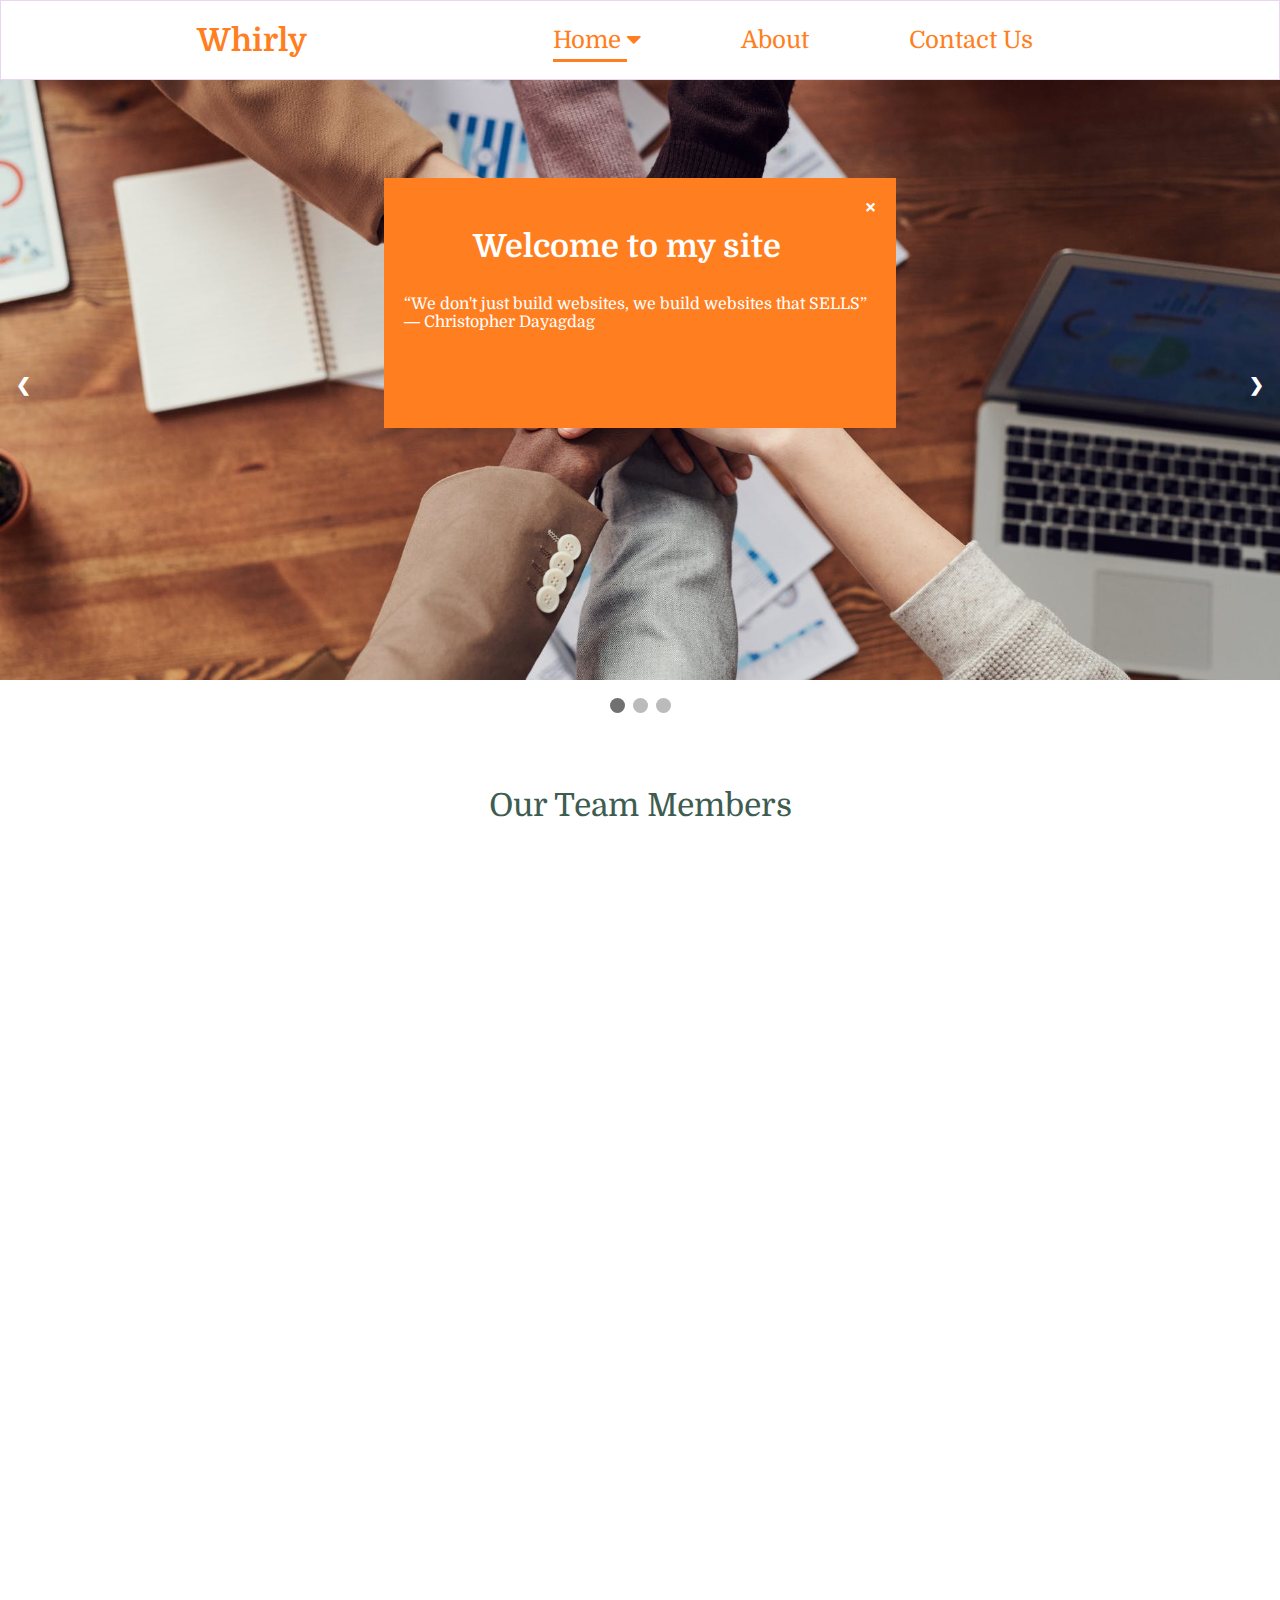
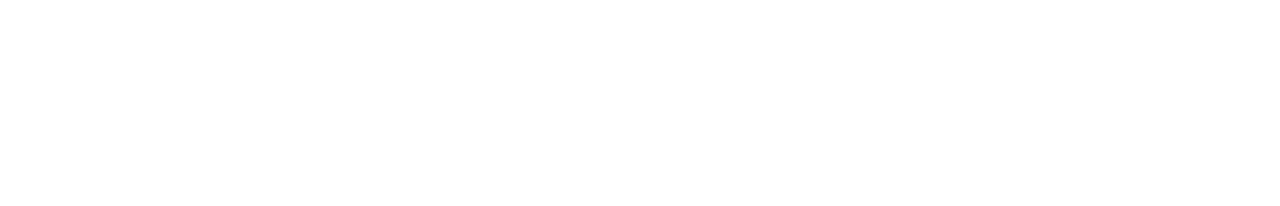
<file: Demo/index.html>
<html lang="en">
<head>
    <meta charset="UTF-8">
    <meta name="viewport" content="width=device-width, initial-scale=1.0">
    <title>Bluetick Consultants</title>
    <link href="https://fonts.googleapis.com/css2?family=Domine:wght@400;700&display=swap" rel="stylesheet">
    <link rel="stylesheet" href="https://cdnjs.cloudflare.com/ajax/libs/font-awesome/4.7.0/css/font-awesome.min.css">
    <link href="./style/app.css" rel="stylesheet">
</head>
<body>
    <header>
        <div class="main-navbar-div">
            <div class="brand-name">
                <p><a href="./index.html"> Whirly </a>  </p>
            </div>
            <div class="navbar-options">
                <ul class="navbar-options-ul">
                    <div class="dropdown">
                        <button class="dropbtn"><a href="./index.html" class="navbar-active">  Home  </a> 
                          <i class="fa fa-caret-down"></i>
                        </button>
                        <div class="dropdown-content">
                          <a href="#">Submenu1</a>
                          <a href="#">Submenu2</a>
                          <a href="#">Submenu3</a>
                        </div>
                    </div> 
                    <li class="navbar-option"> <a href="./about.html" > About  </a> </li>
                    <li class="navbar-option"> <a href="./contactUs.html">Contact Us  </a>  </li>                   
                </ul>
            </div>
        </div>
       
    </header>

    <section>
        <div>
            <div class="slideshow-container">
                <div class="mySlides fade">    
                  <img src="./images/carousel3.jfif" style="width:100%" class="carousel-img">
                </div>
                
                <div class="mySlides fade">                 
                  <img src="./images/carousel2.jfif" style="width:100%" class="carousel-img">
                </div>
                
                <div class="mySlides fade">                 
                  <img src="./images/carousel4.jfif" style="width:100%" class="carousel-img">
                </div>
                
                <a class="prev" onclick="plusSlides(-1)">&#10094;</a>
                <a class="next" onclick="plusSlides(1)">&#10095;</a>
                </div>
                <br>
                
                <div style="text-align:center">
                  <span class="dot" onclick="currentSlide(1)"></span> 
                  <span class="dot" onclick="currentSlide(2)"></span> 
                  <span class="dot" onclick="currentSlide(3)"></span> 
                </div>
        </div>
            
                <div class="alert-box">
                    <div class="alert">
                        <span class="closebtn" onclick="this.parentElement.style.display='none';">&times;</span> 
                        <div class="message">
                            <strong>Welcome to my site</strong>
                           
                        </div> 
                        <p> “We don't just build websites, we build websites that SELLS”
                           <br> ― Christopher Dayagdag</p>
                    </div>
                </div>
    </section>


    <section class="welcome-text-para">
        <p class="para">
            Our Team Members
        </p>
    </section>


    <section>
        <div class="card-info">
            <div class="card-box">
                <div class="card-img-div">
                    <img src="./images/person/person2.jfif" class="person-img">
                </div>
                <h3>Sukant Singh</h3>
                <p>vestibulum lectus mauris ultrices eros in cursus turpis massa tincidunt dui ut ornare lectus sit amet est placerat in egestas erat imperdiet sed euismod nisi porta lore</p>
                <div class="icons">
                    <a href="#"><i class="fa fa-facebook-square fa-2x" aria-hidden="true"></i></a>
                    <a href="#"><i class="fa fa-twitter-square fa-2x" aria-hidden="true"></i></a>
                    <a href="#"><i class="fa fa-linkedin-square fa-2x" aria-hidden="true"></i></a>
                </div>                
            </div>
            <div class="card-box">
                <div class="card-img-div">
                    <img src="./images/person/person3.jfif" class="person-img">
                </div>
                <h3>Rakesh Sharma</h3>
                <p> vestibulum lectus mauris ultrices eros in cursus turpis massa tincidunt dui ut ornare lectus sit amet est placerat in egestas erat imperdiet sed euismod nisi porta lore</p>
                <div class="icons">
                    <a href="#"><i class="fa fa-facebook-square fa-2x" aria-hidden="true"></i></a>
                    <a href="#"><i class="fa fa-twitter-square fa-2x" aria-hidden="true"></i></a>
                    <a href="#"><i class="fa fa-linkedin-square fa-2x" aria-hidden="true"></i></a>
                </div>           
            </div>
            <div class="card-box">
                <div class="card-img-div">
                    <img src="./images/person/person4.jfif" class="person-img">
                </div>
                <h3>Mead Cally</h3>
                <p> vestibulum lectus mauris ultrices eros in cursus turpis massa tincidunt dui ut ornare lectus sit amet est placerat in egestas erat imperdiet sed euismod nisi porta lore</p>
                <div class="icons">
                    <a href="#"><i class="fa fa-facebook-square fa-2x" aria-hidden="true"></i></a>
                    <a href="#"><i class="fa fa-twitter-square fa-2x" aria-hidden="true"></i></a>
                    <a href="#"><i class="fa fa-linkedin-square fa-2x" aria-hidden="true"></i></a>
                </div>
            </div>
        </div>
    </section>
    
    <footer>
        <div class="main-footer-div">
            <div class="footer-section">
                <div class="footer-part">
                    <ul>
                        <li class="footer-li main-li-header"> Contact Us</li>
                        <li class="footer-li"> Street 201 Dholakpur</li>
                        <li class="footer-li"> City : Dholaam</li>
                        <li class="footer-li"> State : West Bengal</li>
                        <li class="footer-li"> Zip Code:001100</li>
                        <li class="footer-li"> Phone Number:+91-3001005066</li>
                        <li class="footer-li"> Mobile Number:+91-3001005066</li>
                    </ul>
                </div>               
                <div class="footer-part">
                    <ul>
                        <li class="footer-li main-li-header"> Home</li>
                        <li class="footer-li"><a href="#">Homepage </a> </li>
                        <li class="footer-li"><a href="#"> About </a></li>
                        <li class="footer-li"><a href="#"> Events </a> </li>
                        <li class="footer-li"><a href="#"> Gallery </a> </li>
                       
                    </ul>
                </div>               
                <div class="footer-part">
                    <ul>
                        <li class="footer-li main-li-header"> Recent Posts</li>
                        <li class="footer-li"><a href="#">Breaking News </a> </li>
                        <li class="footer-li"><a href="#">Events date released </a> </li>
                        <li class="footer-li"><a href="#"> Offer!! </a></li>                       
                    </ul>
                </div>               
                <div class="footer-part">
                    <ul>
                        <li class="footer-li main-li-header"> Social Links</li>
                        <div class="footer-icon">
                            <li class="footer-li footer-icon"> <a href="#"><i class="fa fa-facebook-square fa-2x" aria-hidden="true"></i></a></li>
                            <li class="footer-li footer-icon"> <a href="#"><i class="fa fa-twitter-square fa-2x" aria-hidden="true"></i></a></li>
                            <li class="footer-li footer-icon"> <a href="#"><i class="fa fa-linkedin-square fa-2x" aria-hidden="true"></i></a></li>                       
                        </div>
                    </ul>
                </div>               
            </div>
        </div>

        <div class="footer-info">
            <i class="fa fa-copyright" aria-hidden="true"></i><p>2020 Logo. All Rights Reserved</p>
        </div>
    </footer>

    <script src="./js/app.js" defer></script>
</body>
</html>
</file>
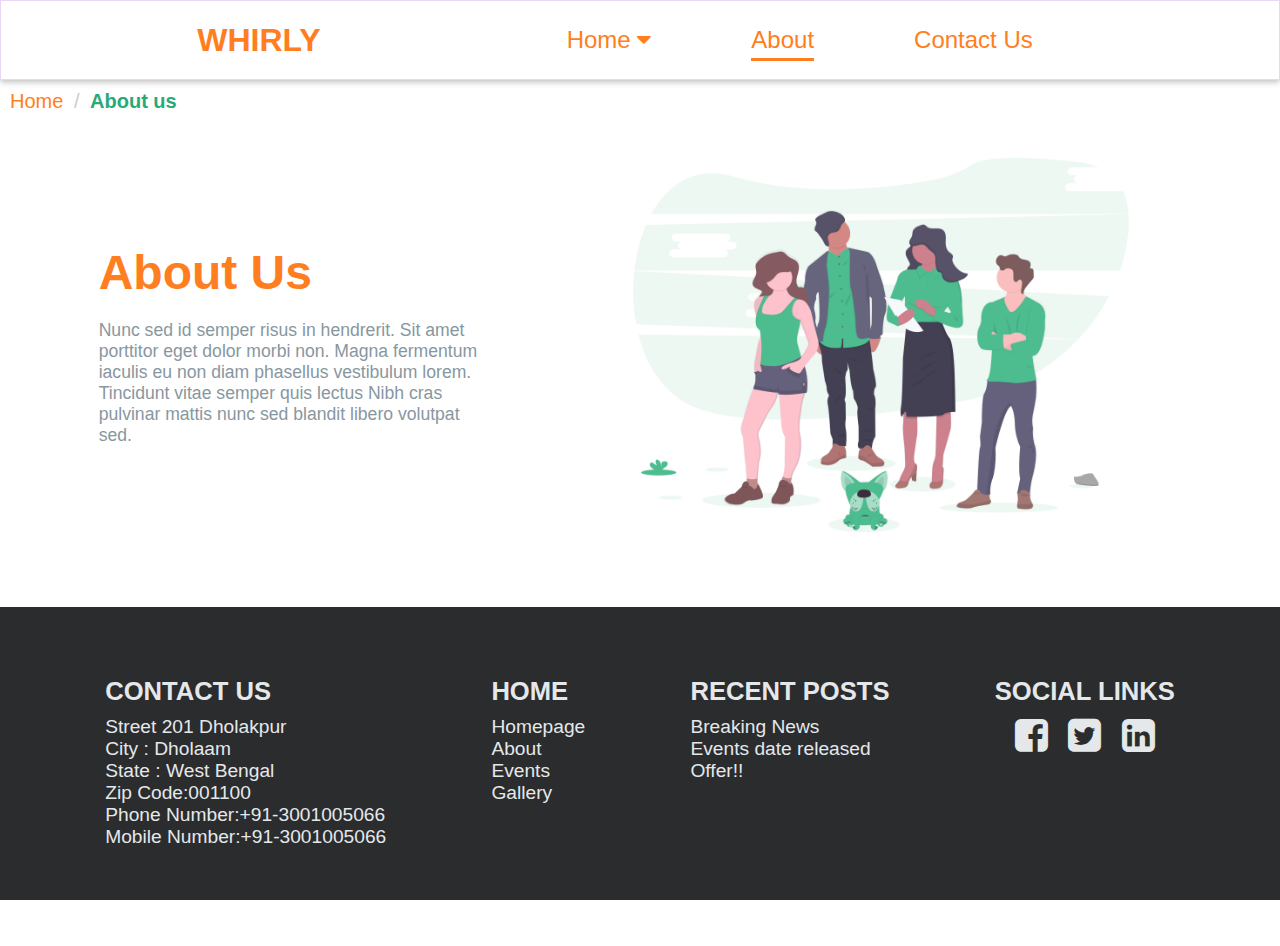
<file: Demo/about.html>
<html lang="en">
<head>
    <meta charset="UTF-8">
    <meta name="viewport" content="width=device-width, initial-scale=1.0">
    <title>About Us</title>
    <link href="https://fonts.googleapis.com/css2?family=Nunito:wght@400;700&display=swap" rel="stylesheet">
    <link rel="stylesheet" href="https://cdnjs.cloudflare.com/ajax/libs/font-awesome/4.7.0/css/font-awesome.min.css">
    <link href="./style/about.css" rel="stylesheet">
    <link href="./style/app.css" rel="stylesheet">
</head>
<body>
    <header>
        <div class="main-navbar-div">
            <div class="brand-name">
                <p><a href="./index.html">  WHIRLY </a>  </p>
            </div>
            <div class="navbar-options">
                <ul class="navbar-options-ul">
                    <div class="dropdown">
                        <button class="dropbtn" ><a href="./index.html">  Home  </a>
                          <i class="fa fa-caret-down"></i>
                        </button>
                        <div class="dropdown-content">
                          <a href="#">Submenu1</a>
                          <a href="#">Submenu2</a>
                          <a href="#">Submenu3</a>
                          <a href="#">Submenu3</a>
                        </div>
                    </div> 
                    <li class="navbar-option about"> <a href="./about.html" class="navbar-active"> About  </a> </li>
                    <li class="navbar-option"> <a href="./contactUs.html">Contact Us  </a>  </li>                   
                </ul>
            </div>
        </div>
       
    </header>

    <div class="breadcrumbs_div">
        <ul class="breadcrumbs">
            <li class="breadcrumbs_item">
                <a href="index.html" class="breadcrumbs_link">Home</a>
            </li>
            <li class="breadcrumbs_item">
                <a href="about.html" class="breadcrumbs_link breadcrumbs_link_active">About us</a>
            </li>
        </ul>
    </div>

    <section class="about-us-team">
        <div class="about-us-para">
            <h1> About Us</h1>
            <p> Nunc sed id semper risus in hendrerit. Sit amet porttitor eget dolor morbi non. Magna fermentum iaculis eu non diam phasellus vestibulum lorem. Tincidunt vitae semper quis lectus Nibh cras pulvinar mattis nunc sed blandit libero volutpat sed. </p>
        </div>
        <div class="about-us-img">
            <img src="./images/About/about-team.png" class="team-img">    
        </div>
    </section>
    


    <footer>
        <div class="main-footer-div">
            <div class="footer-section">
                <div class="footer-part">
                    <ul>
                        <li class="footer-li main-li-header"> Contact Us</li>
                        <li class="footer-li"> Street 201 Dholakpur</li>
                        <li class="footer-li"> City : Dholaam</li>
                        <li class="footer-li"> State : West Bengal</li>
                        <li class="footer-li"> Zip Code:001100</li>
                        <li class="footer-li"> Phone Number:+91-3001005066</li>
                        <li class="footer-li"> Mobile Number:+91-3001005066</li>
                    </ul>
                </div>               
                <div class="footer-part">
                    <ul>
                        <li class="footer-li main-li-header"> Home</li>
                        <li class="footer-li"><a href="#">Homepage </a> </li>
                        <li class="footer-li"><a href="#"> About </a></li>
                        <li class="footer-li"><a href="#"> Events </a> </li>
                        <li class="footer-li"><a href="#"> Gallery </a> </li>
                       
                    </ul>
                </div>               
                <div class="footer-part">
                    <ul>
                        <li class="footer-li main-li-header"> Recent Posts</li>
                        <li class="footer-li"><a href="#">Breaking News </a> </li>
                        <li class="footer-li"><a href="#">Events date released </a> </li>
                        <li class="footer-li"><a href="#"> Offer!! </a></li>                       
                    </ul>
                </div>               
                <div class="footer-part">
                    <ul>
                        <li class="footer-li main-li-header"> Social Links</li>
                        <div class="footer-icon">
                            <li class="footer-li footer-icon"> <a href="#"><i class="fa fa-facebook-square fa-2x" aria-hidden="true"></i></a></li>
                            <li class="footer-li footer-icon"> <a href="#"><i class="fa fa-twitter-square fa-2x" aria-hidden="true"></i></a></li>
                            <li class="footer-li footer-icon"> <a href="#"><i class="fa fa-linkedin-square fa-2x" aria-hidden="true"></i></a></li>                       
                        </div>
                    </ul>
                </div>               
            </div>
        </div>

        <div class="footer-info">
            <i class="fa fa-copyright" aria-hidden="true"></i><p>2020 Logo. All Rights Reserved</p>
        </div>
    </footer>

    <script src="./js/app.js" defer></script>
</body>
</html>
</file>
<file: Demo/style/app.css>
* {
    padding: 0;
    margin: 0;
    box-sizing: border-box;
    font-family: 'Domine', sans-serif;
   
}

html, body{
    width: 100%;
    height: 100%;
    margin: 0px;
    padding: 0px;
    overflow-x: hidden; 
}

a {
    text-decoration: none;
    color: #ff7e20;
}

.main-navbar-div {
    display: flex;
    flex-direction: row;
    align-items: center;
    justify-content: space-evenly;
    position: relative;
    width: 100%;
    height: 5rem;
    background-color: #ffffff;
    /* background-color: aquamarine; */
    box-shadow: 0 2px 6px rgba(0, 0, 0, 0.26);
    /* background: #FFFFFF; */
    border: 1px solid #E9D6F4;
}

.brand-name p {
    font-size: 2rem;
    font-weight: bold;
    color: #6e0788;
}

.navbar-options {
    display: flex;
    justify-content: space-between;
}

.navbar-options-ul {
    display: flex;
    flex-direction: row;
    width: 100%;
    justify-content: space-between;
}   

.navbar-options li {
    list-style: none;
    margin: 0 50px;
    font-size: 1.5rem;
    padding:10px 0px 10px 0px;
    color: #ff7e20;
}

.navbar-options a:focus {
    padding-bottom: 20px;
    border-bottom: 4px solid #35b8be;;
}

.alert-box {
    display: flex;
    justify-content: center;
    align-items: center;
    z-index: 5;
    position: absolute;
    top: 50px;
    width: 100%;
}

.alert {
    margin: 10%;
    padding: 20px;
    background-color: #ff7e20;;
    color: white;
    width: 40%;
    height: 250px;
    
  }
  
  .closebtn {
    margin-left: 15px;
    color: white;
    font-weight: bold;
    float: right;
    font-size: 22px;
    line-height: 20px;
    cursor: pointer;
    transition: 0.3s;
  }
  
  .closebtn:hover {
    color: black;
  }

  .message {
    display: flex;
    justify-content: center;
    align-items: center;
    margin: auto;
    font-size: 2rem;
    padding: 30px;
}

.navbar {
    overflow: hidden;
    background-color: #333;
  }
  
  .navbar a {
    float: left;
    font-size: 16px;
    color: white;
    text-align: center;
    padding: 14px 16px;
    text-decoration: none;
  }
  
  .dropdown {
    float: left;
    overflow: hidden;
    cursor: pointer;
  }
  
  .dropdown .dropbtn {
    font-size: 1.5rem;  
    border: none;
    outline: none;
    color: #ff7e20;
    padding: 10px 0px;
    background-color: inherit;
    font-family: inherit;
    margin: 0 50px;
    cursor: pointer;
  }
  
  /* .navbar a:focus, .dropdown:focus .dropbtn {
    padding-bottom: 20px;
    border-bottom: 4px solid #AE42C9;
    
  } */

  .dropdown-content {
    display: none;
    position: absolute;
    background-color: #f9f9f9;
    min-width: 180px;
    box-shadow: 0px 8px 16px 0px rgba(0,0,0,0.2);
    z-index: 1;
  }
  
  .dropdown-content a {
    float: none;
    color: black;
    padding: 12px 16px;
    text-decoration: none;
    display: block;
    text-align: left;
  }
  
  .dropdown-content a:hover {
    background-color: #ddd;
  }
  
  .dropdown:hover .dropdown-content {
    display: block;
  }

  .navbar-active {
    padding-bottom: 5px;
    border-bottom: 3px solid #ff7e20;
  }


/* =====================================
        Image Carousel
===================================== */
.slideshow-container {
    max-width: 100%;
    position: relative;
    margin: auto;
    height: 600px;
    
  }

.mySlides img {
    height: 600px;
    object-fit: cover;
    width: auto;
}
  /* Next & previous buttons */
  .prev, .next {
    cursor: pointer;
    position: absolute;
    top: 50%;
    width: auto;
    padding: 16px;
    margin-top: -22px;
    color: white;
    font-weight: bold;
    font-size: 18px;
    transition: 0.6s ease;
    border-radius: 0 3px 3px 0;
    user-select: none;
  }
  
  /* Position the "next button" to the right */
  .next {
    right: 0;
    border-radius: 3px 0 0 3px;
  }
  
  /* On hover, add a black background color with a little bit see-through */
  .prev:hover, .next:hover {
    background-color: rgba(0,0,0,0.8);
  }
  
  /* Caption text */
  .text {
    color: #f2f2f2;
    font-size: 15px;
    padding: 8px 12px;
    position: absolute;
    bottom: 8px;
    width: 100%;
    text-align: center;
  }
  
  /* Number text (1/3 etc) */
  .numbertext {
    color: #f2f2f2;
    font-size: 12px;
    padding: 8px 12px;
    position: absolute;
    top: 0;
  }
  
  /* The dots/bullets/indicators */
  .dot {
    cursor: pointer;
    height: 15px;
    width: 15px;
    margin: 0 2px;
    background-color: #bbb;
    border-radius: 50%;
    display: inline-block;
    transition: background-color 0.6s ease;
  }
  
  .active, .dot:hover {
    background-color: #717171;
  }
  
  /* Fading animation */
  .fade {
    -webkit-animation-name: fade;
    -webkit-animation-duration: 1.5s;
    animation-name: fade;
    animation-duration: 1.5s;
  }
  
  @-webkit-keyframes fade {
    from {opacity: .4} 
    to {opacity: 1}
  }
  
  @keyframes fade {
    from {opacity: .4} 
    to {opacity: 1}
  }
  
  /* On smaller screens, decrease text size */
  @media only screen and (max-width: 300px) {
    .prev, .next,.text {font-size: 11px}
  }

  .carousel-img {
    height: 400px;
    width: 100%;
    object-fit: cover;
  
}
/* ===============================
        Paragraph
=============================== */
.welcome-text-para {
    display: flex;
    justify-content: center;
    padding: 70px 0 20px 0;
}

.welcome-text-para p{
    font-size: 2rem;
    color: #3e5c50;
}

/* ============================
            Cards
============================ */
.card-info {
    display: flex;
    justify-content: space-between;
    flex-direction: row;
    overflow: hidden;
    padding-top: 40px; 
   
}

.card-box {
    /* border: 1px solid black; */
    border-radius: 30px;
    /* max-width: 10%;
    max-height: 400px; */
    margin: 40px;
    padding: 30px;
    box-shadow: 0 2px 6px rgba(0, 0, 0, 0.26);
    cursor: pointer;
    background-color: #dde7ed;
}

.card-box img {
    max-height: 300px;
    position: relative;
    margin-bottom: 20px;
    display: flex;
    justify-content: center;
}

.person-img {
    height: 200px;
    width: 200px;
    object-fit: cover;
    border-radius: 50%;
    /* border-top-left-radius: 30px;
    border-bottom-right-radius: 30px; */
}

.card-img-div {
    display: flex;
    justify-content: center;
    /* height: 300px;
    width: 100%; */
    object-fit:scale-down;
    
}

.card-box p {
    color: #333333;
}

.card-box:hover {
    /* -webkit-transform: scale(1.1);
    -ms-transform: scale(1.1);
    transform: scale(1.1);
    transition-duration: 1s; */box-shadow: 2px 2px 3px #ccc;
}

.card-box .icons {
    display: flex;
    justify-content: space-evenly;
    align-items: center;
    margin: 30px 0 10px 0;
}
.card-box a i {
    color: #6e0788;
}

/* ========================================
              Footer
======================================= */
footer {
  /* left: 0;
  bottom: 0; */
  width: 100%;
  /* margin-top: auto; */
  
}

.main-footer-div {
    width: 100%;
    height: auto;
    background-color: #2b2c2e;
    margin-top: 40px;
    
}

.footer-section {
    display: flex;
    justify-content: space-evenly;
    padding: 60px 0;
}

.footer-part  li {
    list-style: none;
    font-size: 1.2rem;
    color: #e4e8eb;
}

ul .main-li-header {
    text-transform: uppercase;
    font-weight: bold;
    font-size: 1.6rem;
    padding: 10px 0 10px 0;
    
}

.footer-li a {
    color: #e4e8eb;
}

div .footer-icon {
    display: flex;
    justify-content: space-evenly;
}
.footer-info {
    height: auto;
    width: 100%;
    background-color: #1c1d1f;
    color: #e4e8eb;
    padding: 10px 0;
    text-align: center;
    display: flex;
    justify-content: center;
}


/* =================================
        ALL PAGE
================================= */
.page-title {
  font-size: 3rem;
  display: flex;
  /* justify-content: flex-start; */
  width: 50%;
  margin: 60px auto 0 auto;
  color: #ff7e20;
}


/* ===========================================
               RESPONSIVENESS
=========================================== */
@media (max-width: 780px) {
  * {
    font-size: 10px;  
    overflow-x: hidden; 
  }
  html, body {
    width: 100%;
    height: 100%;
    margin: 0px;
    padding: 0px;
    overflow-x: hidden; 
  }

  .navbar-options li,.dropdown .dropbtn {
    margin: 10px;
  }

  .mySlides img, .slideshow-container {
    height: 400px;
  }
  .card-info {
    display: block;
  }
  .card-img-div .person-img {
    height: auto;
    width: 200px;
  }

  .footer-section {
    display: flex;
    justify-content: center;
    flex-direction: column;
    margin-left: 30px;
    text-align: left;
    padding: auto;
}
.about-us-team {
  display: flex;
  justify-content: center;
  flex-direction: column;
}
  .about-us-para{
    width: 80%;
    margin-top: 30px;
  }
  .contact-us-img {
    display: none;
  }
  .form-div {
    width: 100%;
  }
  #map {
    width: 100%;
  }
  .alert-box {
    width: 100%;
  }
  .alert {
    width: 100%;
    padding: 10px;
    height: 150px;
  }
}
</file>
<file: Demo/style/about.css>
.about-us-team {
    display: flex;
    justify-content: space-evenly;
    align-items: center;
    
}

.about-us-para {
    width: 30%;
}

.team-img {
    height: auto;
    width: 600px;
}

.about-us-para h1 {
    font-size: 3rem;
    color:#ff7e20 ;
    margin-bottom:20px;
}
.about-us-para p {
    font-size: 1.1rem;
    color: #88979f;
}

/*======= Breadcrumbs ======= */
.breadcrumbs {
    padding: 10px;
    font-size: 20px;
}

.breadcrumbs_item {
    display: inline-block;
}

.breadcrumbs_item:not(:last-of-type)::after {
    content: '/';
    margin: 0 5px;
    color: #ccc;
}

.breadcrumbs_link {
    text-decoration: none;
}

.breadcrumbs_link:hover {
    text-decoration: underline;
}

.breadcrumbs_link_active {
    font-weight: bold;
    color: #28aa76;
}

.navbar-active {
    padding-bottom: 5px;
    border-bottom: 3px solid #28aa76;
  }
</file>
